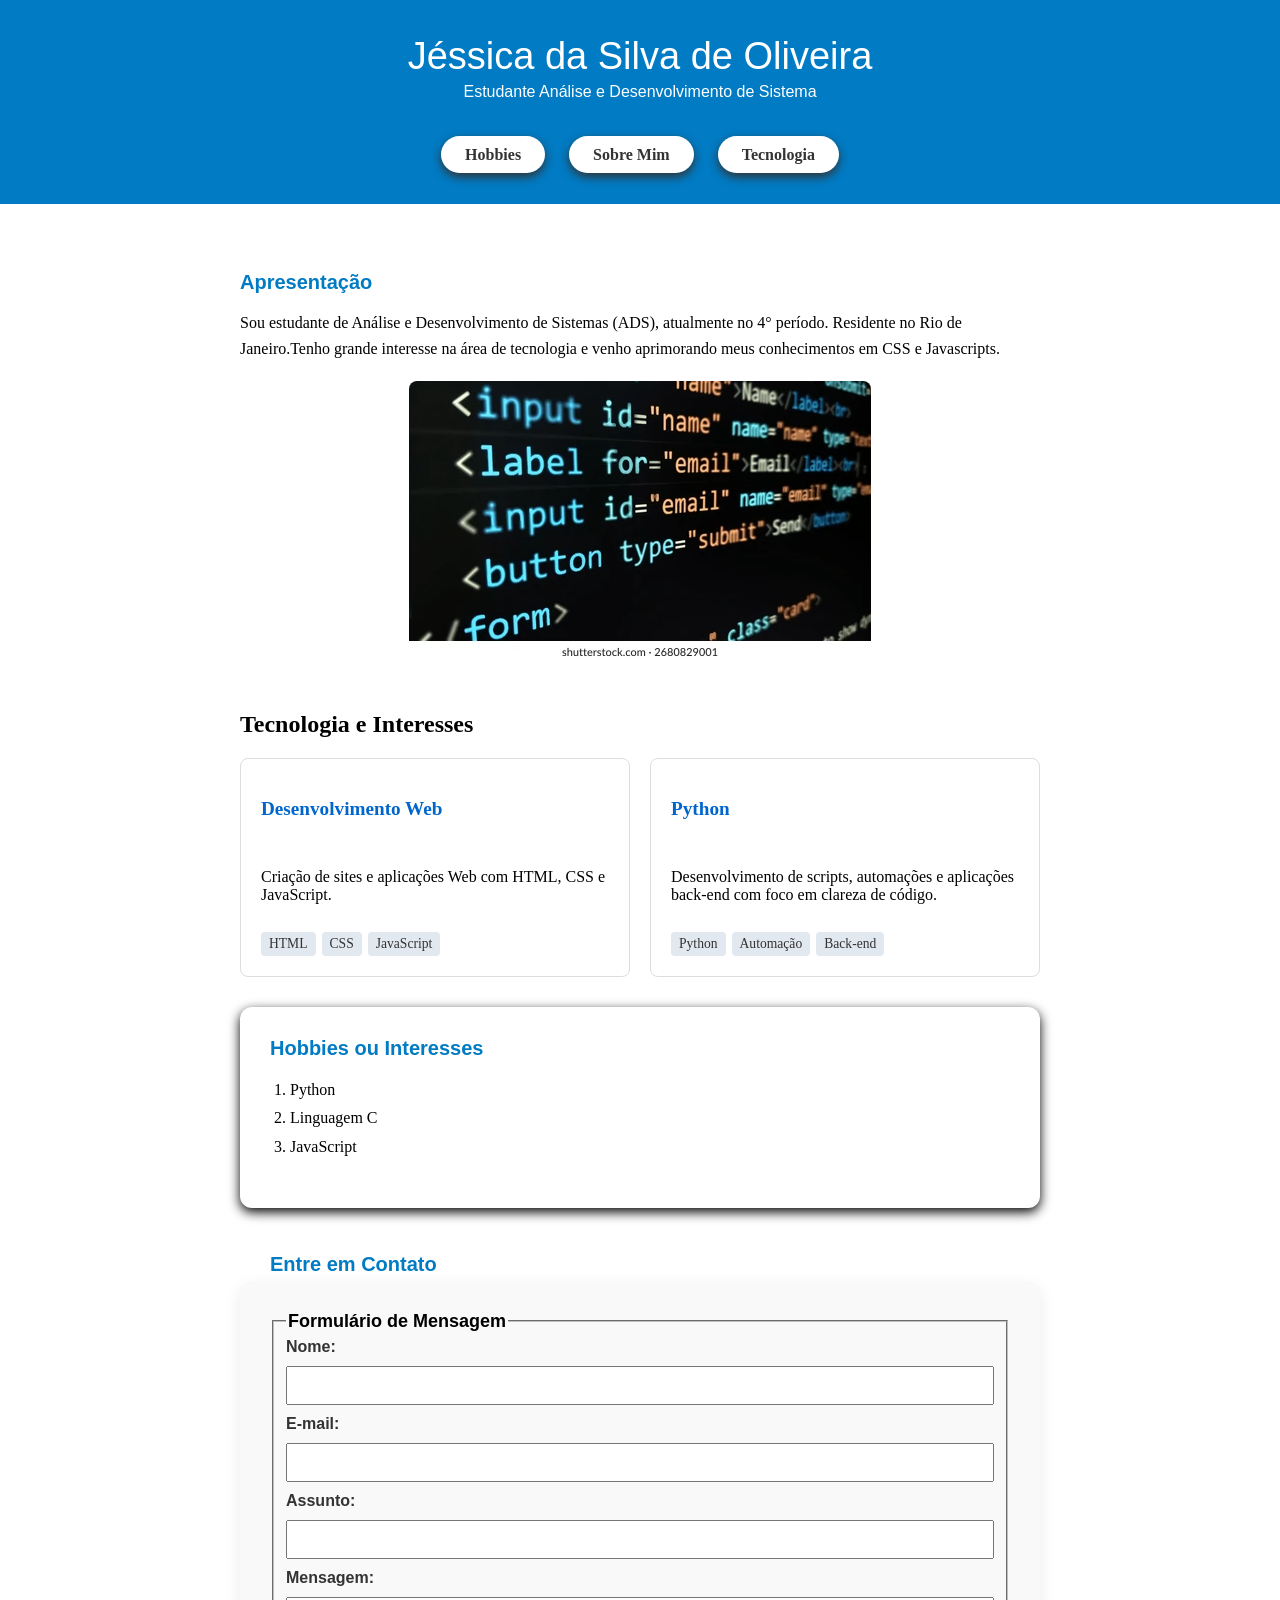
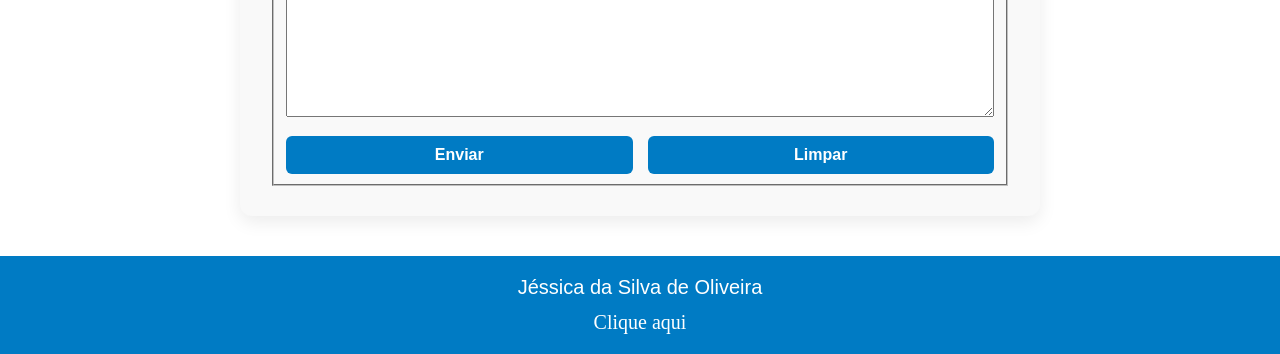
<file: pagina-pessoal/index.html>
<!DOCTYPE html>
<html lang="pt-br">
<head>
    <meta charset="UTF-8">
    <meta name="viewport" content="width=device-width, initial-scale=1.0">
    <link rel="stylesheet" href="style.css">
    <title>Página Pessoal</title>
</head>
<body>
    <header>
        <h1>Jéssica da Silva de Oliveira</h1>
        <p>Estudante Análise e Desenvolvimento de Sistema</p>

        <nav>
            <ul>
                <li><a href="#hobbies">Hobbies</a></li>
                <li><a href="sobre.html">Sobre Mim</a></li>
                <li><a href="#tecnologia">Tecnologia</a></li>
            </ul>
        
        </nav>

    </header>

    <main>
        <section class="apresentacao">
            <h2>Apresentação</h2>
            <p>Sou estudante de Análise e Desenvolvimento de Sistemas (ADS), atualmente no 4° período. Residente no Rio de Janeiro.Tenho grande interesse na área de tecnologia e venho aprimorando meus conhecimentos em CSS e Javascripts.</p>

            <img src="assets/html.webp"  alt="Foto de código HTML"/>

        </section>

        <section class="secao-tecnologia" id="tecnologia">
            <h2>Tecnologia e Interesses</h2>
            <div class="grid-cartoes">
                <div class="cartao card-flex">
                    <h3>Desenvolvimento Web</h3>
                    <p>Criação de sites e aplicações Web com HTML, CSS e JavaScript.</p>
                    <div class="tags">
                        <span>HTML</span>
                        <span>CSS</span>
                        <span>JavaScript</span>
                    </div>
                </div>

                 <div class="cartao card-flex">
                    <h3>Python</h3>
                    <p>Desenvolvimento de scripts, automações e aplicações back-end com foco em clareza de código.</p>
                    <div class="tags">
                        <span>Python</span>
                        <span>Automação</span>
                        <span>Back-end</span>
                    </div>
                </div>

            </div>

        </section>

        <section class="card" id="hobbies">
            <h2>Hobbies ou Interesses</h2>
            <ol>
                <li>Python</li>
                <li>Linguagem C</li>
                <li>JavaScript</li>
            </ol>
        </section>

        <section id="contato">
            <h2 class="contato2">Entre em Contato</h2>

            <form action="#" method="POST">
                <fieldset>
                    <legend>Formulário de Mensagem</legend>

                    <div>
                        <label for="nome">Nome:</label>
                        <input type="text" id="nome" name="nome" required>
                    </div>

                    <div>
                        <label for="email">E-mail:</label>
                        <input type="email" id="email" name="email" required>
                    </div>

                    <div>
                        <label for="assunto">Assunto:</label>
                        <input type="text" id="assunto" name="assunto">
                    </div>

                    <div>
                        <label for="mensagem">Mensagem:</label>
                        <textarea id="mensagem" name="mensagem" rows="5" required></textarea>
                    </div>

                    <div class="grupo-botoes">
                        <button type="submit">Enviar</button>

                        <button type="reset">Limpar</button>
                    </div>

                </fieldset>

        </section>

    </main>

    <footer class="rodape card-flex">
        <p>Jéssica da Silva de Oliveira</p>
        <a href="https://www.linkedin.com/in/jessicasilvaa00/"  target="_blank"  rel=" noopener noreferrer">Clique aqui</a>
    </footer>
</body>
</html>
</file>
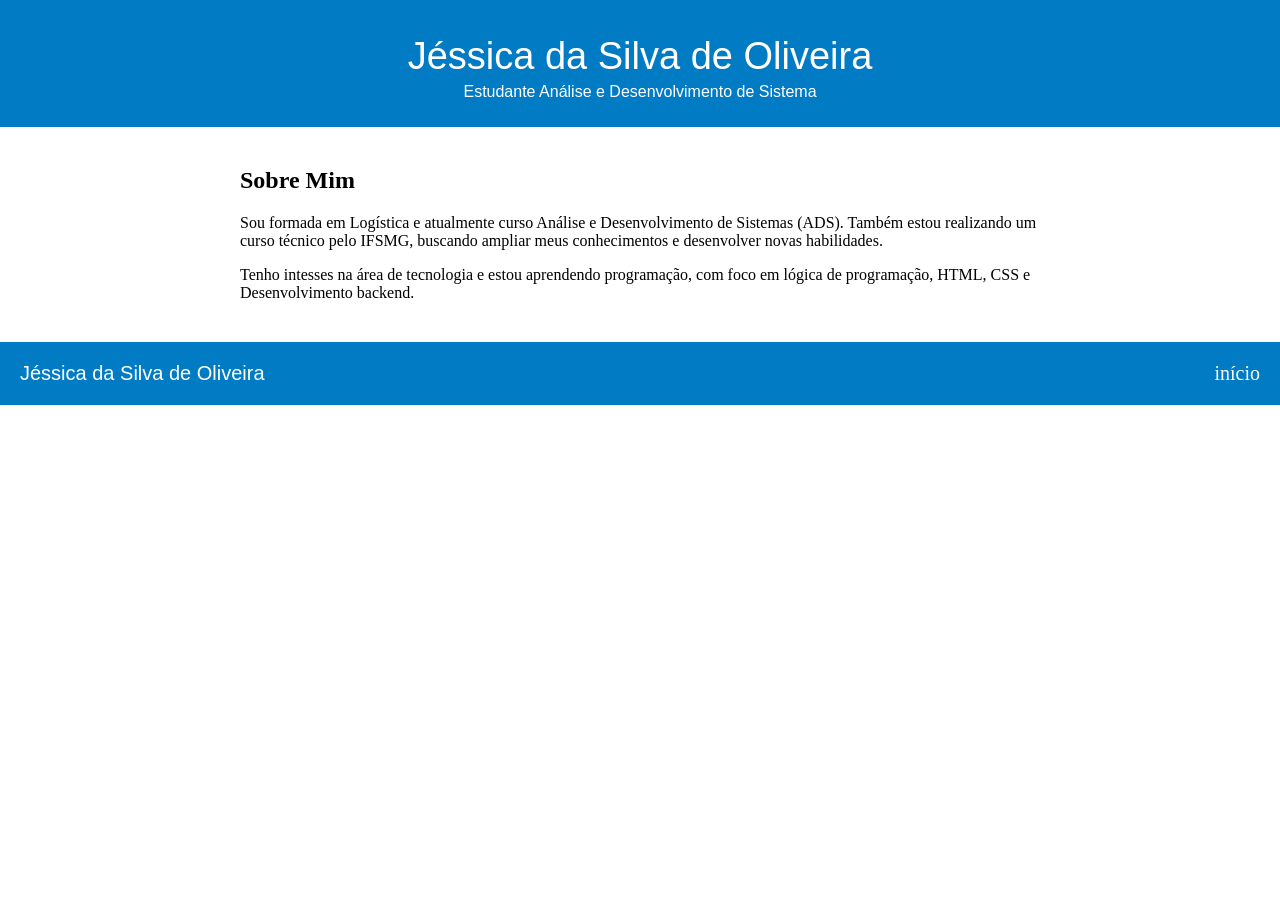
<file: pagina-pessoal/sobre.html>
<!DOCTYPE html>
<html lang="pt-br">
<head>
    <meta charset="UTF-8">
    <meta name="viewport" content="width=device-width, initial-scale=1.0">
    <link rel="stylesheet" href="style.css"> 
    <title>Sobre Mim</title>
</head>
<body>
    <header>
        <h1>Jéssica da Silva de Oliveira</h1>
        <p>Estudante Análise e Desenvolvimento de Sistema</p>
    </header>

    <main>
        <section>   
            <h2>Sobre Mim</h2>
            <p>Sou formada em Logística e atualmente curso Análise e Desenvolvimento de Sistemas (ADS). Também estou realizando um curso técnico pelo IFSMG, buscando ampliar meus conhecimentos e desenvolver novas habilidades.</p>

            <p>Tenho intesses na área de tecnologia e estou aprendendo programação, com foco em lógica de programação, HTML, CSS e Desenvolvimento backend.</p>

        </section>
    </main>

    <footer>
        <p>Jéssica da Silva de Oliveira</p>
        <a href="index.html">início</a>
    </footer>

</body>
</html>
</file>
<file: pagina-pessoal/style.css>
body {
    margin: 0;
    padding: 0;
}


header {
     background-color: #007bc4;
     color: white;
     padding: 10px;
     text-align: center;
}

header p {
    margin-top: 0px;
    font-size: 16px;
    font-family: 'Arial' , sans-serif;

}
header h1 {
    margin-bottom: 5px;
    font-family: 'Arial' , sans-serif;
    font-size: 38px;
    font-weight: 200;
}

html {
    scroll-behavior:smooth;
}

header nav ul {
    padding: 10px 0;
    text-align: center;
    display: flex;
    justify-content: center;
    list-style: none;
    margin-top:35px;
    margin-bottom: 20px;
}

header nav a {
    color: #333333;
    text-decoration: none;
    font-size: 16px;
    font-weight: 600;
    padding: 10px 24px;
    border-radius: 20px;
    background-color: #ffffff;
    box-shadow: 0 4px 10px ;
    margin: 0 12px;
} 

main {
     max-width: 800px;
     margin: 40px auto;
     padding: 0 20px;
}

main ol {
    padding-left:20px;
    line-height: 1.8;
}

.apresentacao {
    margin-bottom: 40px;
    padding: 10px 0;
}

.apresentacao h2 {
    color: #007bc4;
    font-size: 20px;
    margin-bottom: 16px;
    font-weight: bold;
    font-family: 'Arial' , sans-serif;
}

.apresentacao p {
    font-size: 16px;
    margin: 0;
    line-height: 1.6;
    margin-bottom: 20px;
}

img {
    display: block;
    margin: 0 auto;
    max-width: 100%;
    height: auto; 
    border-radius: 8px;

}

.grid-cartoes {
    display: grid;
    grid-template-columns: repeat(auto-fit, minmax(288px, 1fr));
    gap: 20px;
    margin-bottom: 30px;
}

.cartao {
    background-color: #ffffff;
    border: 1px solid #ddd;
    border-radius: 8px;
    padding: 20px;
}

.cartao h3 {
    color: #0066cc;
    font-size: 1.2rem;
}

.card-flex {
    display: flex;
    flex-direction: column;
    justify-content: space-between;
    gap: 12px;
}

.tags {
    display: flex;
    gap: 6px;
    flex-wrap: wrap;
}

.tags span {
    background-color: #e2e8f0;
    padding: 4px 8px;
    border-radius: 4px;
    font-size: 0.85rem;
    color: #333;
}

.card {
    background-color: #ffffff;
    padding: 30px;
    margin-bottom: 25px;
    border-radius: 12px;
    box-shadow: 0 4px 12px;
}

.card h2 {
    color: #007bc4;
    margin-top:0;
    margin-bottom: 16px;
    font-size: 20px;
    font-weight: bold;
    font-family:'Ariel' ,sans-serif;                                                                            
}

.card ol {
    font-size: 16px;
    font-weight: 300;
}

form {
    width: 100%;
    max-width: 1000px;
    margin: 5px auto;
    padding: 30px;
    background-color: #f9f9f9;
    border-radius: 12px;
    box-shadow: 0 6px 18px rgba(0,0,0,0.08);
    font-family:'Arial', sans-serif;
    box-sizing: border-box;
}

label {
    display: block;
    margin-bottom: 10px;
    color: #333;
    font-size: 16px;
    font-weight: 600;
}

input  {
    width:100%;
    box-sizing: border-box;
    padding: 10px;
    margin-bottom: 10px; 
   
}

textarea {
    width: 100%;
    box-sizing: border-box;
    height: 120px;
    padding: 10px;
}

legend {
    font-size: 18px;
    font-weight: bold;
}

.contato2 {
    font-family: 'Arial' , sans-serif;
    color: #007bc4;
    margin: 45px 15px 5px 30px;
    font-weight: bold;
    font-size: 20px;

}


button {
    width: 100%;
    padding: 10px;
    background-color: #007bc4;
    color: white;
    border: none;
    border-radius: 6px;
    cursor: pointer;
    font-size: 16px;
    font-weight: 700;
}

button:hover {
    background-color: #0051b3;
}

.grupo-botoes {
    display: flex;
    gap: 15px;
    margin-top: 15px;
}


footer {
    background-color: #007bc4;
    color: #ffffff;
    padding: 20px;
    width: 100%;
    display: flex;
    flex-direction: row;
    justify-content: space-between;
    align-items:center;
    box-sizing:border-box;
    
}

footer p {
    margin: 0; 
    font-size: 20px;
    font-family: 'Arial', sans-serif;
}

footer a {
    color: #ffffff;
    text-decoration: none;
    font-weight: 500;
    font-size: 20px;
}
 
/* Para telemóveis (até768px) */

@media screen and (max-width: 768px) {
    header nav ul {
        flex-direction: column;
        gap: 10px;

    }
    
    header nav a {
        display: block;
        margin: 5px auto;
        max-width: 200px;
    }

    .grupo-botoes {
        flex-direction: column;
    }

    footer {
        flex-direction: column;
        gap: 12px;
        padding: 25px 15px;
        text-align: center;
    }

    footer p, footer a {
        font-size: 18px;
    }
}

/* Para  tablets médios (entre 769px e 1024px) */

@media screen and (min-width: 769px) and (max-width: 1024px) {
    main {
        max-width: 90%;
        padding: 0 10px;
    }
    
}
</file>
